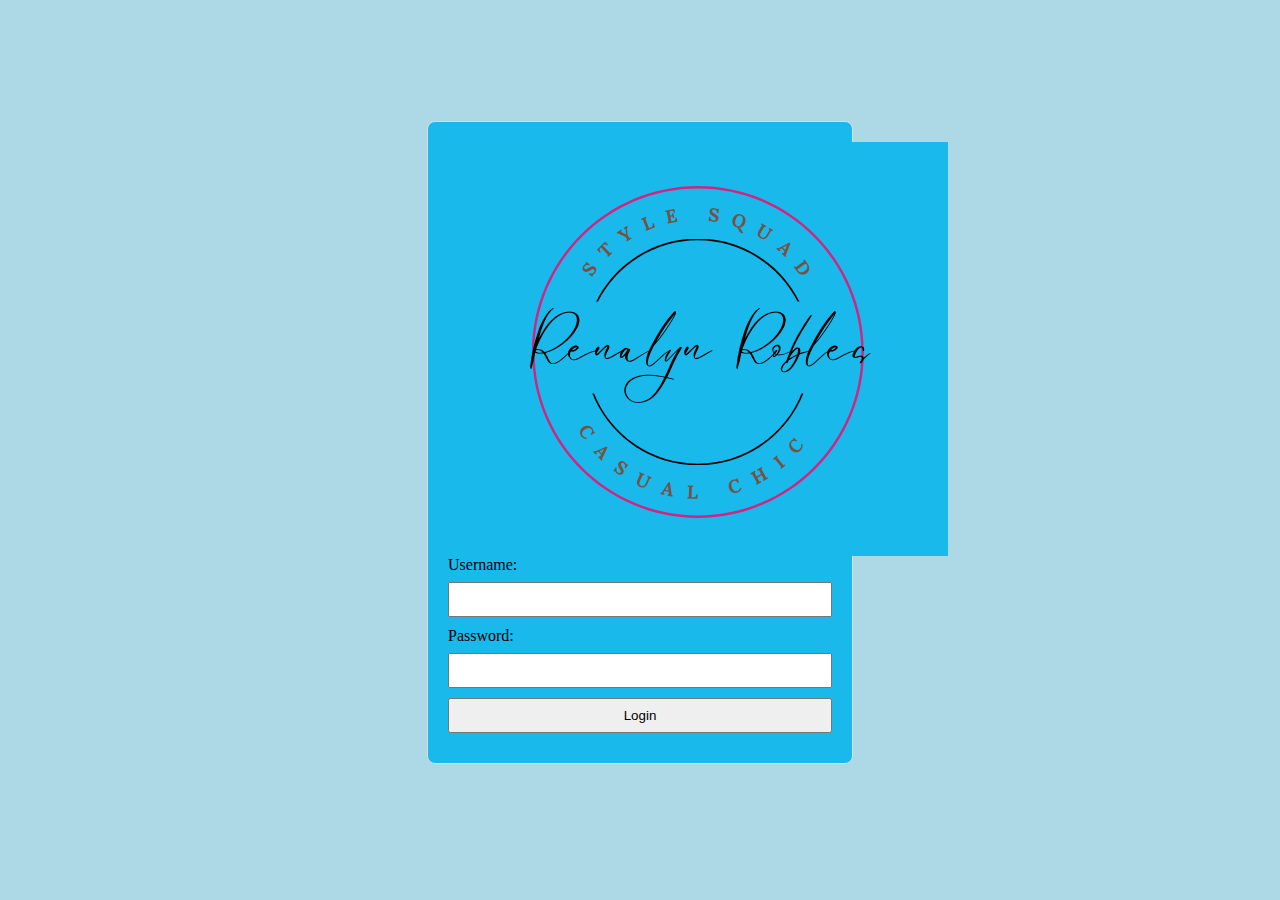
<file: index.html>
<html lang="en">
<head>
<title>Login Page</title>
<link rel="stylesheet" href="Style/Log-in_style.css"> 
<script src="Script/Log-in_Script.js"></script>

</head>

<body>
<form onsubmit="event.preventDefault(); validateLogin()">
<center><img src="Images/My_LOGO.png" alt="My_LOGO" id="My_LOGO">
<label for="username">Username:</label>
<input type="text" id="username" name="username" required><br>

<label for="password">Password:</label>
<input type="password" id="password" name="password" required><br>

<input type="submit" value="Login">
</form>

</body>
</html>
</file>
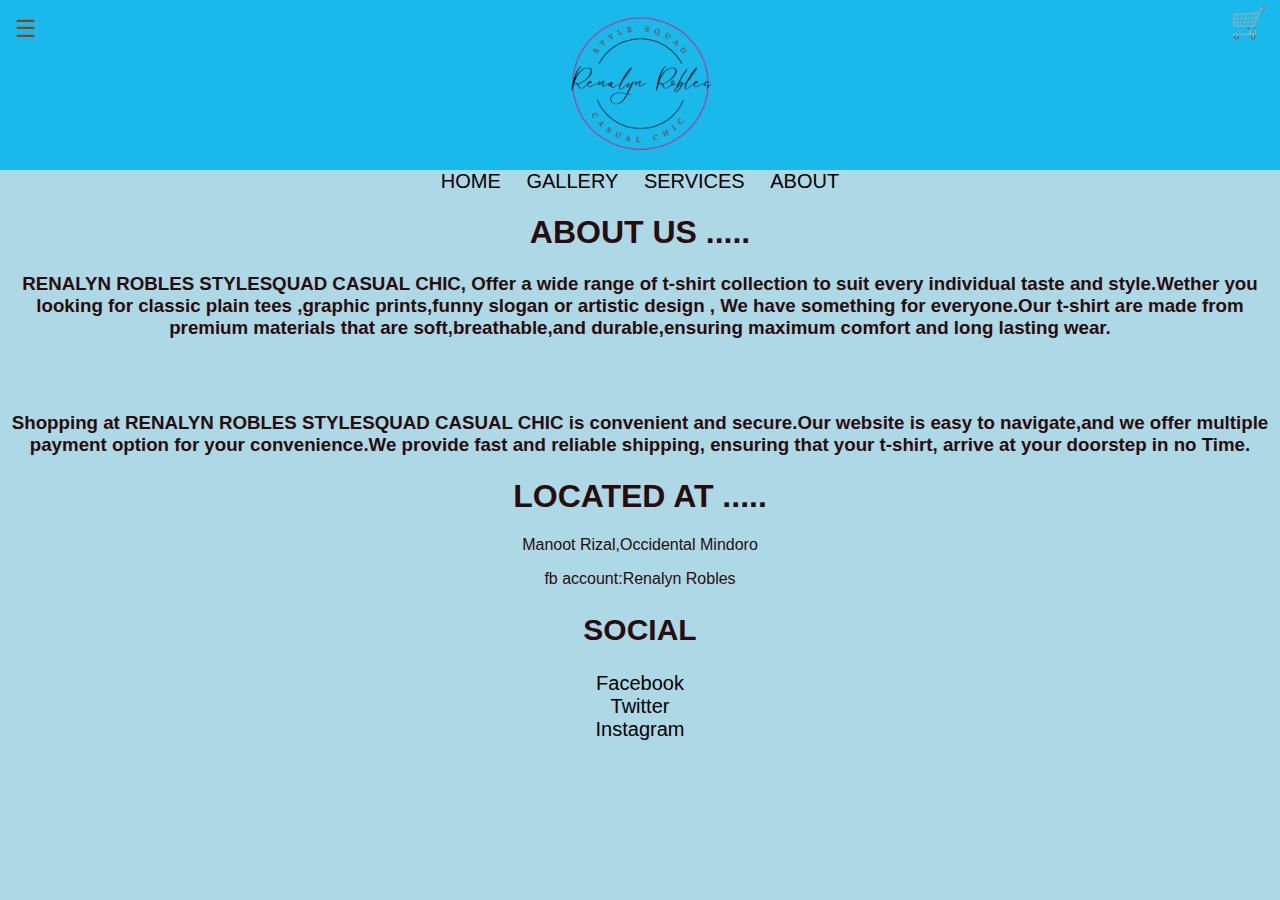
<file: About.html>
<html>
    <head>
	        <title> About </title>
			<link rel="icon" type "image/x-icon" href= "Images/My_LOGO.png"> 	
			<link rel="stylesheet" href="Style/Home_style.css"> 			
			
		</head>
<body>
		<header>
			<center><img src="Images/My_LOGO.png" width="205" height="165" alt="Logo">
			<a href="virtual cashier.html"><div id="shopping-cart">&#128722;</div></a>							
		</header>	

<!-- Side_bar-->		
		<script src="Script/Side-bar_Script.js"></script>
		<div class="open-menu-btn" onclick="openNav()">&#9776; </div>
		<div id="mySidenav" class="sidenav">
			<a href="javascript:void(0)" class="closebtn"  onclick="closeNav()">&times;</a>
			<a href="Home.html">HOME</a>
			<a href="Gallery.html">GALLERY</a>
			<a href="Services.html">SERVICES</a>
			<a href="Contact Us.html" >CONTACT</a>
			<a href="Log-in.html">SIGN-OUT</a>
		</div>
			
		 <nav>
					<a href="Home.html">HOME</a> 
					<a href="Gallery.html">GALLERY</a>
					<a href="Services.html">SERVICES</a>
					<a href="About.html" >ABOUT</a>                      
		</nav>
			<p><h1> ABOUT US ..... </h1></p>
			<p><h3> RENALYN ROBLES STYLESQUAD CASUAL CHIC, Offer a wide range of t-shirt collection to suit every individual taste and style.Wether you looking for classic plain tees ,graphic prints,funny slogan or artistic design , We have something for everyone.Our t-shirt are made from premium materials that are soft,breathable,and durable,ensuring maximum comfort and long lasting wear. </h3></p>
			
			<br>
			<br>
			<p><h3>Shopping at RENALYN ROBLES STYLESQUAD CASUAL CHIC is convenient and secure.Our website is easy to navigate,and we offer multiple payment option for your convenience.We provide  fast and reliable shipping, ensuring that your t-shirt, arrive at your doorstep in no Time.  </p></h3>
			
			<p><h1> LOCATED AT ..... </h1></p>
			  <p>Manoot Rizal,Occidental Mindoro</p>
			   fb account:Renalyn Robles
		
		
			
			</body>
			<section id="Social">
		<h2>SOCIAL</h2>			
				<a href="https://www.facebook.com" style ="text-decoration: none; color:000000;">Facebook</a>
				<br><a href="https://www.twitter.com"style ="text-decoration: none; color:000000;">Twitter</a>
				<br><a href="https://www.instagram.com"style ="text-decoration: none; color:000000;">Instagram</a>
	</section>
	
	</html>
</file>
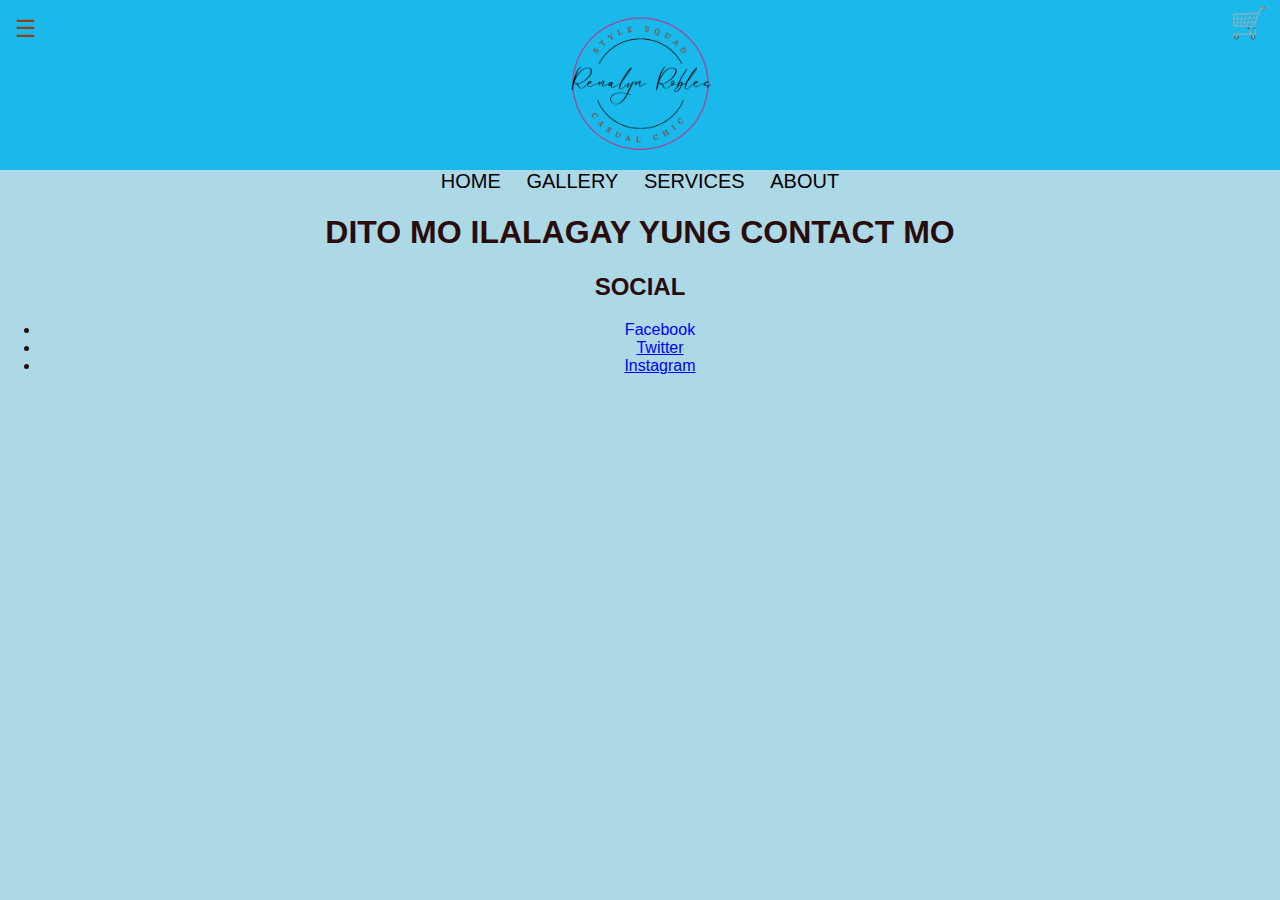
<file: Contact Us.html>
<html>
    <head>
	        <title> Contact Us</title>
			<link rel="icon" type "image/x-icon" href= "My_LOGO.png"> 
			<link rel="stylesheet" href="Style/Home_style.css"> 			
			
		</head>
<body>
		<header>
			<center><img src="Images/My_LOGO.png" width="205" height="165" alt="Logo">
			<a href="virtual cashier.html"><div id="shopping-cart">&#128722;</div></a>							
		</header>	

<!-- Side_bar-->		
		<script src="Script/Side-bar_Script.js"></script>
		<div class="open-menu-btn" onclick="openNav()">&#9776; </div>
		<div id="mySidenav" class="sidenav">
			<a href="javascript:void(0)" class="closebtn"  onclick="closeNav()">&times;</a>
			<a href="Home.html">HOME</a>
			<a href="Gallery.html">GALLERY</a>
			<a href="Services.html">SERVICES</a>
			<a href="Contact Us.html" >CONTACT</a>
			<a href="Log-in.html">SIGN-OUT</a>
		</div>
			
		 <nav>
					<a href="Home.html">HOME</a> 
					<a href="Gallery.html">GALLERY</a>
					<a href="Services.html">SERVICES</a>
					<a href="About.html" >ABOUT</a>                      
		</nav>
			<p><h1> DITO MO ILALAGAY YUNG CONTACT MO </h1></p>
			
			<h2>SOCIAL</h2>
				<ul>
					<li><a href="https://www.facebook.com" style="text-decoration:none;""color: blue; >Facebook</a></li>
					<li><a href="https://www.twitter.com">Twitter</a></li>
					<li><a href="https://www.instagram.com">Instagram</a></li>
				</ul>
			
			
	</body>
	</html>
</file>
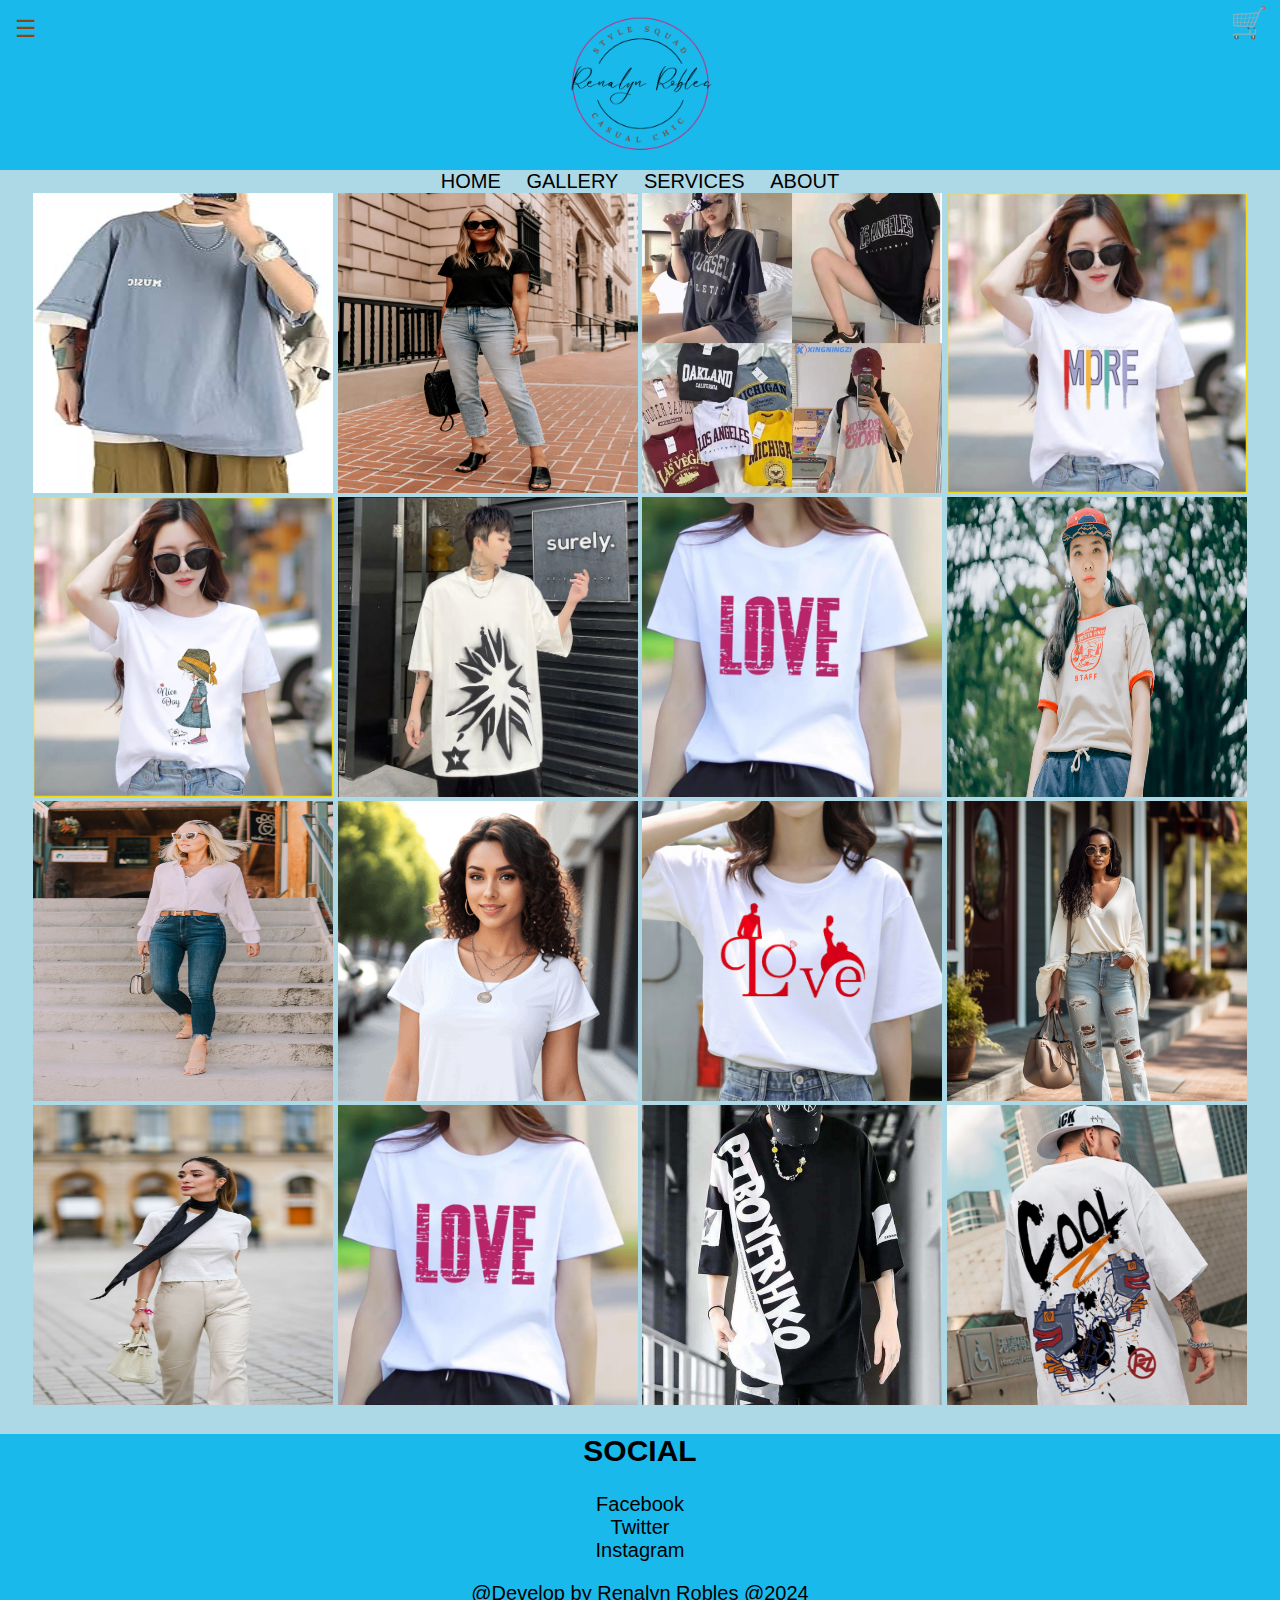
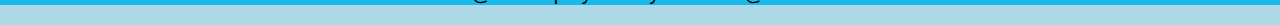
<file: Gallery.html>
<html>
    <head>
	        <title> Gallery </title>
			<link rel="icon" type "image/x-icon" href= "Images/My_LOGO.png"> 	
			<link rel="stylesheet" href="Style/Home_style.css"> 			
			
		</head>
<body>
		<header>
			<center><img src="Images/My_LOGO.png" width="205" height="165" alt="Logo">
			<a href="virtual cashier.html"><div id="shopping-cart">&#128722;</div></a>						
		</header>	

<!-- Side_bar-->		
		<script src="Script/Side-bar_Script.js"></script>
		<div class="open-menu-btn" onclick="openNav()">&#9776; </div>
		<div id="mySidenav" class="sidenav">
			<a href="javascript:void(0)" class="closebtn"  onclick="closeNav()">&times;</a>
			<a href="Home.html">HOME</a>
			<a href="Gallery.html">GALLERY</a>
			<a href="Services.html">SERVICES</a>
			<a href="#Social" >CONTACT</a>
			<a href="index.html">SIGN-OUT</a>
		</div>
			
		 <nav>
					<a href="Home.html">HOME</a> 
					<a href="Gallery.html">GALLERY</a>
					<a href="Services.html">SERVICES</a>
					<a href="About.html" >ABOUT</a>                      
		</nav>
			
			<img src ="Images/blue.jpg" width= 300 height= 300>
			<img src ="Images/ewan.jpg" width= 300 height= 300>
			<img src ="Images/style.jpg" width= 300 height= 300>
			<img src ="Images/ako.jpg" width= 300 height= 300>
			<br>
			<img src ="Images/cute.jpg" width= 300 height= 300>
			<img src ="Images/pink.jpg" width= 300 height= 300>
			<img src ="Images/naturo.jpg" width= 300 height= 300>
			<img src ="Images/orange.png" width= 300 height= 300>
			<br>
			<img src ="Images/white.jpg" width= 300 height= 300>
			<img src ="Images/t shirt.png" width= 300 height= 300>
			<img src ="Images/baozi.jpg" width= 300 height= 300>
			<img src ="Images/do.png" width= 300 height= 300>
			<br>
			<img src ="Images/love.jpg" width= 300 height= 300>
			<img src ="Images/naturo.jpg" width= 300 height= 300>
			<img src ="Images/luhan.jpg" width= 300 height= 300>
			<img src ="Images/cool.jpg" width= 300 height= 300>
			
</body>
<footer>
	<section id="Social">
		<h2>SOCIAL</h2>			
				<a href="https://www.facebook.com" style ="text-decoration: none; color:000000;">Facebook</a>
				<br><a href="https://www.twitter.com"style ="text-decoration: none; color:000000;">Twitter</a>
				<br><a href="https://www.instagram.com"style ="text-decoration: none; color:000000;">Instagram</a>
	</section>
	
		<p> @Develop by Renalyn Robles @2024</p>
	</footer>
	</html>
</file>
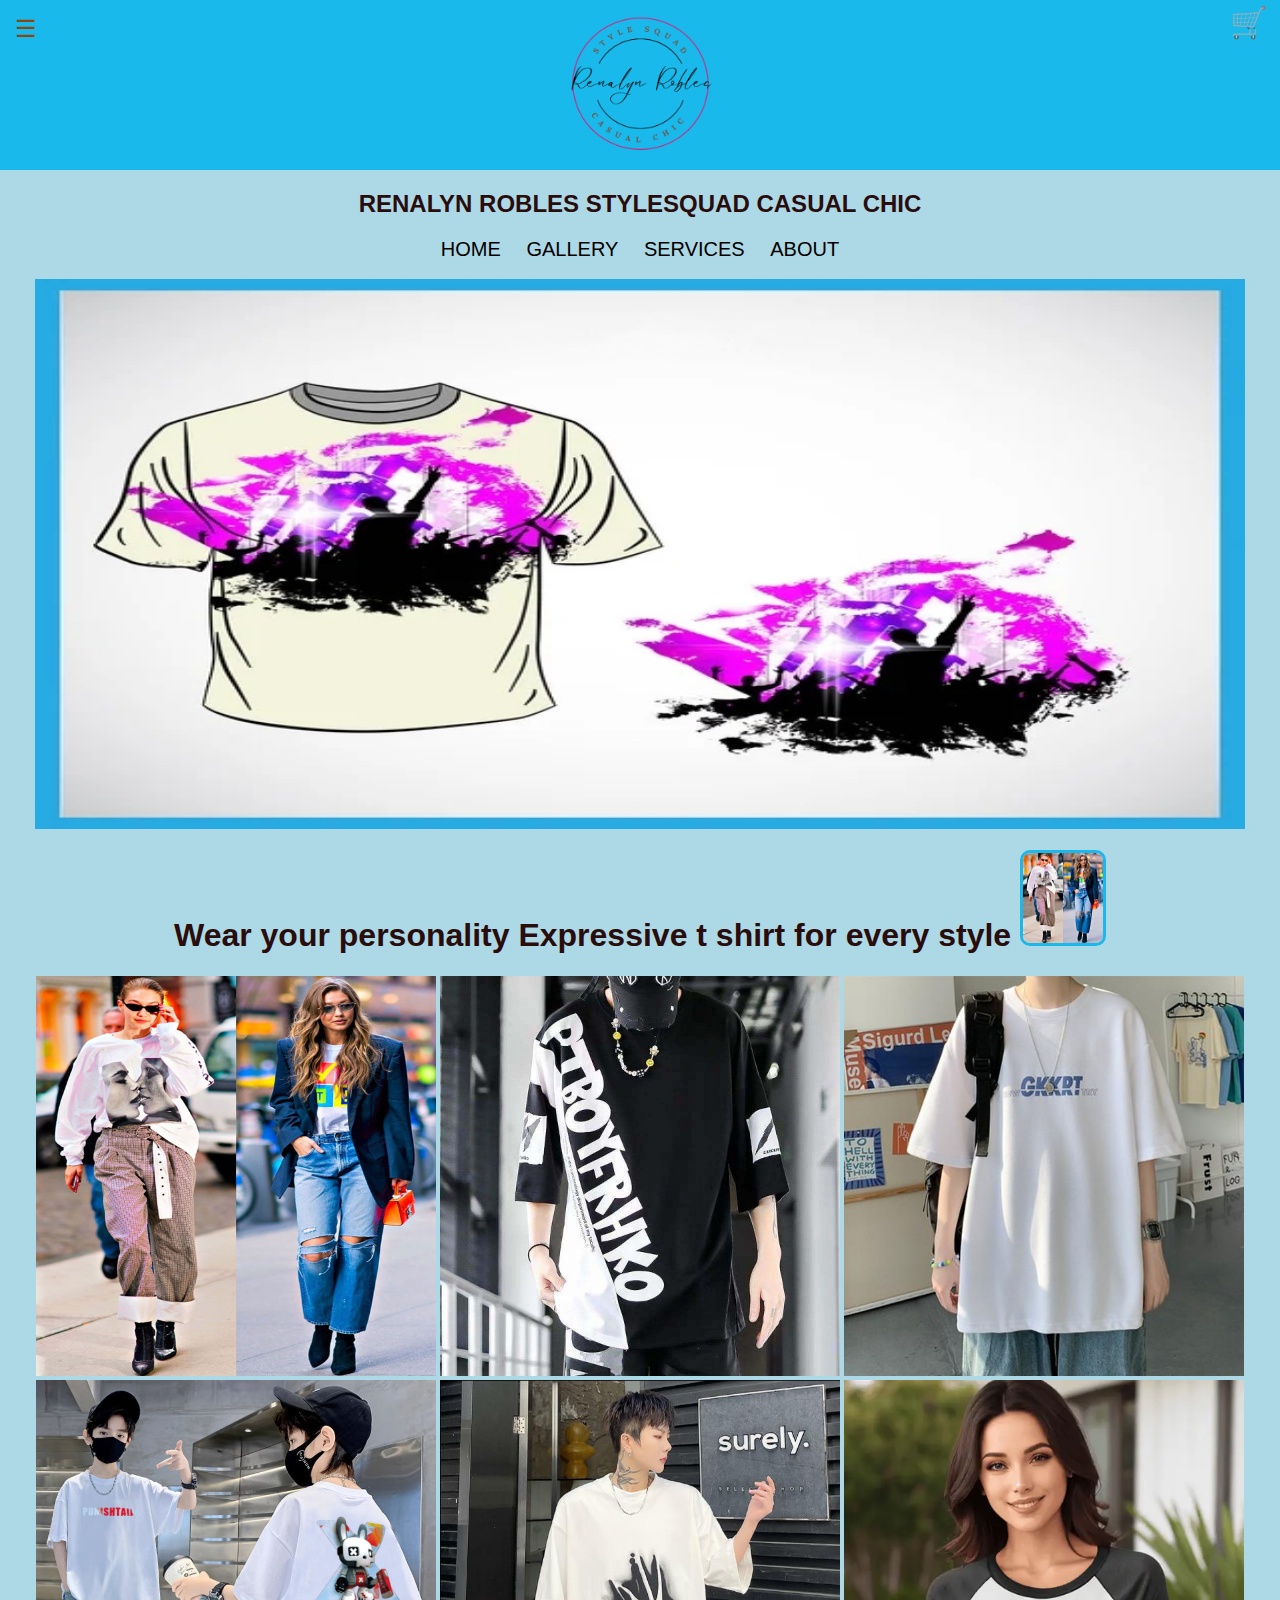
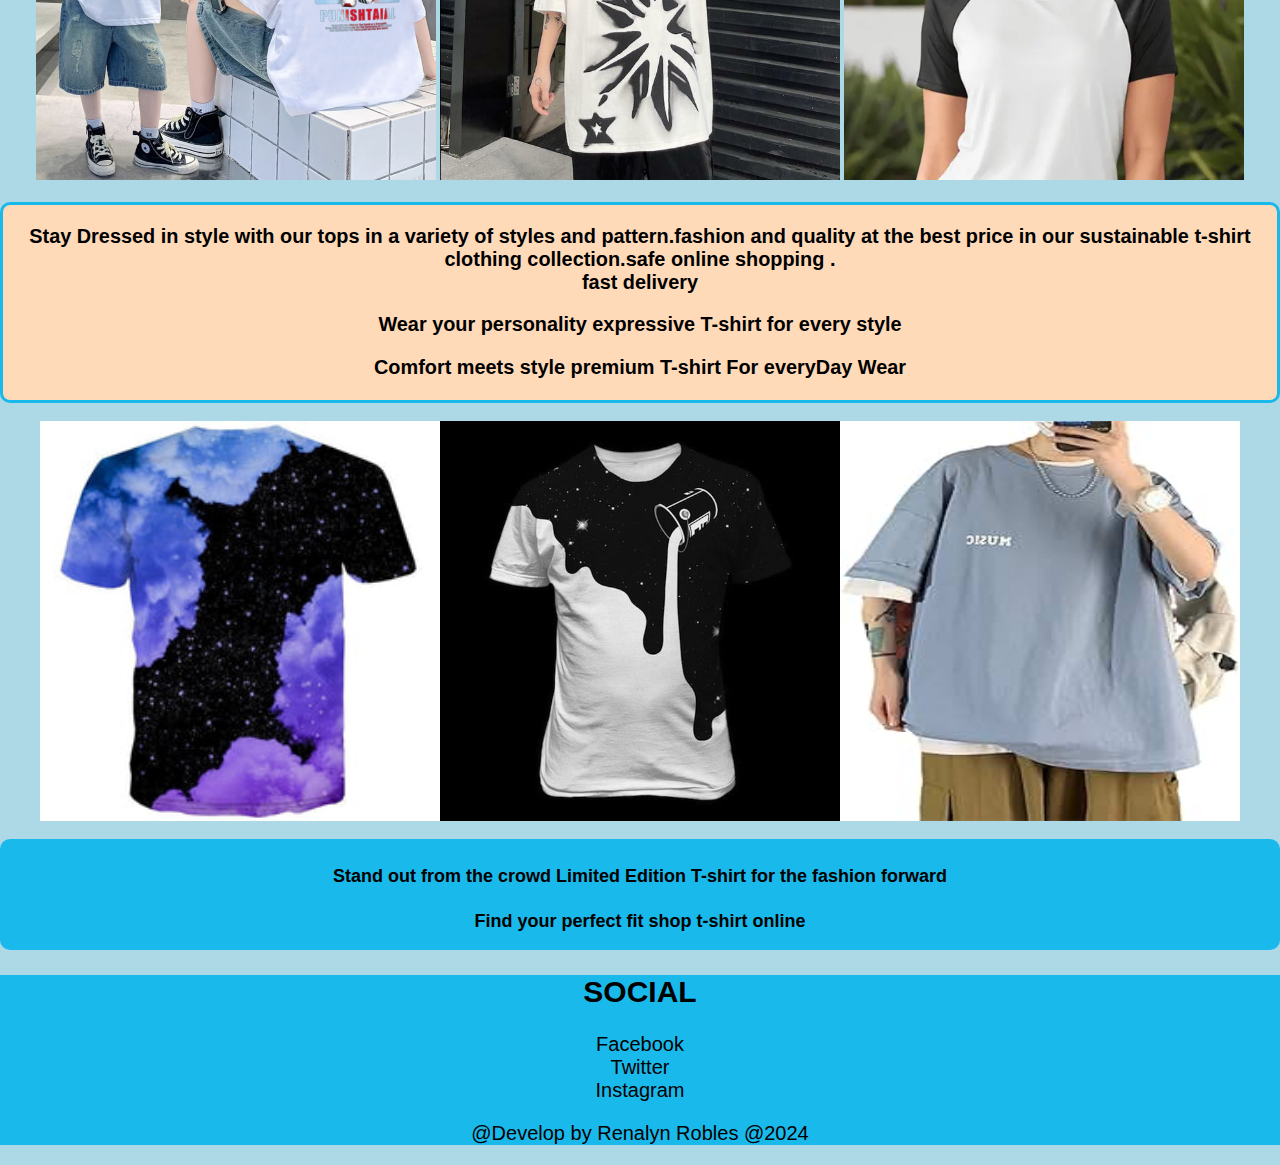
<file: Home.html>
<html>
       <head>
	        <title> RENALYN ROBLES STYLESQUAL CAUAL CHIC</title>
			<link rel="icon" type "image/x-icon" href= "Images/My_LOGO.png">
			<link rel="stylesheet" href="Style/Home_style.css"> 			
		</head>
<body>
		<header>
			<center><img src="Images/My_LOGO.png" width="205" height="165" alt="My_LOGO">
			<a href="virtual cashier.html"><div id="shopping-cart">&#128722;</div></a>							
		</header>	

<!-- Side_bar-->		
		<script src="Script/Side-bar_Script.js"></script>
		<div class="open-menu-btn" onclick="openNav()">&#9776; </div>
		<div id="mySidenav" class="sidenav">
			<a href="javascript:void(0)" class="closebtn"  onclick="closeNav()">&times;</a>
			<a href="Home.html">HOME</a>
			<a href="Gallery.html">GALLERY</a>
			<a href="Services.html">SERVICES</a>
			<a href="#Social" >CONTACT</a>
			<a href="index.html">SIGN-OUT</a>
		</div>
			<h2>RENALYN ROBLES STYLESQUAD CASUAL CHIC</h2>
			
		 <nav>
					<a href="Home.html">HOME</a> 
					<a href="Gallery.html">GALLERY</a>
					<a href="Services.html">SERVICES</a>
					<a href="About.html" >ABOUT</a>                      
		</nav>
<br>
			<img  id=" images" src="Images/T-shirt 1.jpg" width="1210" height="550" alt="images">
</br>
		<section>
		    <h1>Wear your personality Expressive t shirt for every style <img id="fashion" src ="Images/fashion.jpg" width= 80 height = 80></em></h1>	   
		</section>
			
		<section>
			<img src ="Images/fashion.jpg" width= 400 height= 400>
			<img src ="Images/luhan.jpg" width= 400 height= 400>
			<img src ="Images/james.jpg" width= 400 height= 400>
			<br>
		        <img src ="Images/kid.jpg" width= 400 height= 400>
			<img src ="Images/pink.jpg" width= 400 height= 400>
			<img src ="Images/blackwhite.png" width= 400 height= 400>
		</section>
<br>
		<section id="H3">
			<p> <h3>Stay Dressed in style with our tops in a variety of styles and pattern.fashion and quality at the best price 
			   in our sustainable t-shirt clothing collection.safe online shopping .
			<br> fast delivery </h3> </p>
			<p> <h3> Wear your personality expressive  T-shirt for every style</h3></p>
			<p> <h3> Comfort meets style premium T-shirt For everyDay Wear</h3></p>
		</section>
<br>
		<section>
			<img src ="Images/tom.jpg" width= 400 height= 400><img src ="Images/black.jpg" width= 400 height= 400><img src ="Images/blue.jpg" width= 400 height= 400>
		</section>
<br>
		<section id="H_4">
			<p><h4>Stand out from the crowd  Limited Edition T-shirt for the fashion forward</h4>
			<b>Find your perfect fit  shop t-shirt online</b> </p>
		</section>
		
</body>
		
	<footer>
	<section id="Social">
		<h2>SOCIAL</h2>			
				<a href="https://www.facebook.com" style ="text-decoration: none; color:000000;">Facebook</a>
				<br><a href="https://www.twitter.com"style ="text-decoration: none; color:000000;">Twitter</a>
				<br><a href="https://www.instagram.com"style ="text-decoration: none; color:000000;">Instagram</a>
	</section>
	
		<p> @Develop by Renalyn Robles @2024</p>
	</footer>
</html>
</file>
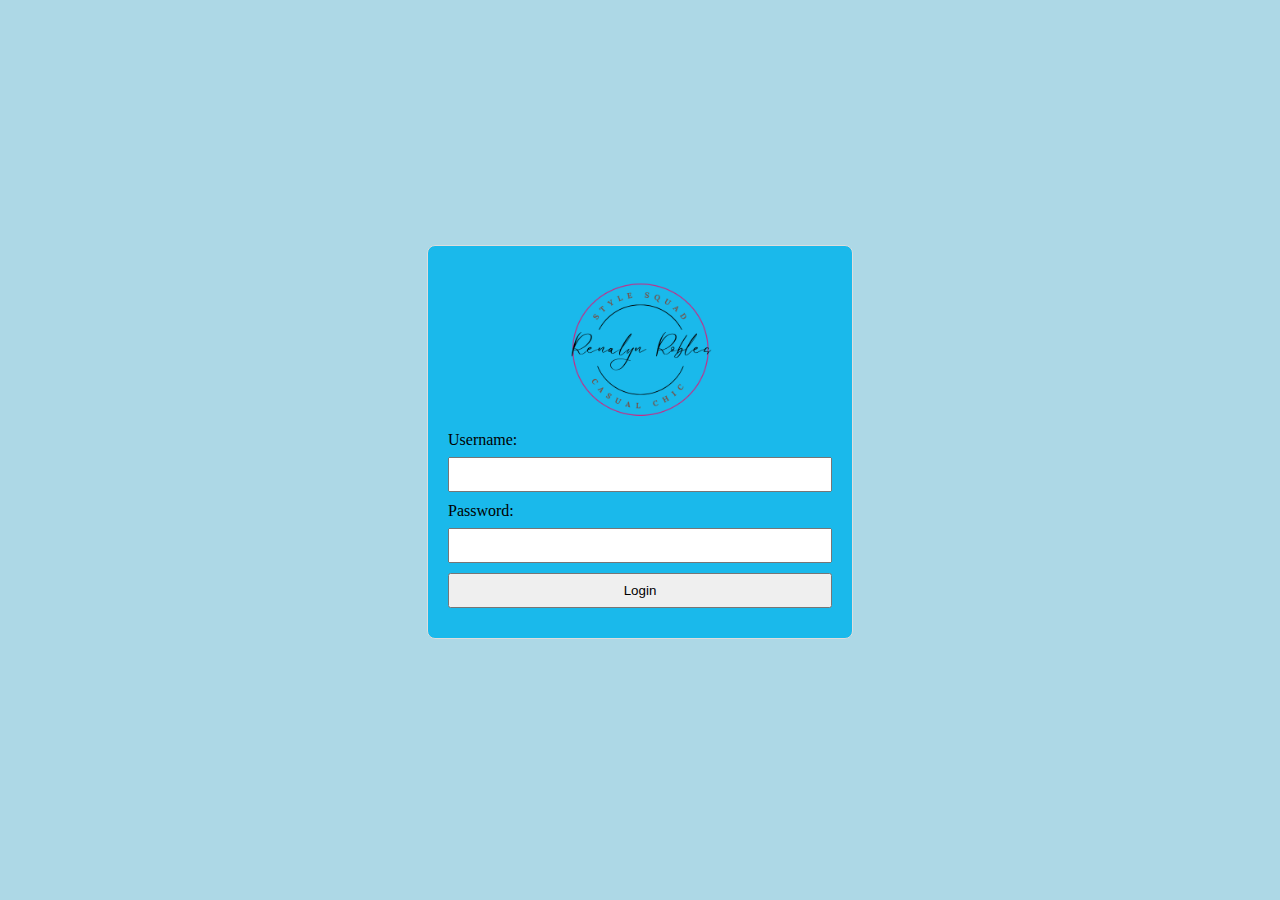
<file: Log-in.html>
<html lang="en">
<head>
<title>Login Page</title>
<link rel="stylesheet" href="Style/Log-in_style.css"> 
<script src="Script/Log-in_Script.js"></script>

</head>

<body>
<form onsubmit="event.preventDefault(); validateLogin()">
<center><img src="Images/My_LOGO.png" width="205" height="165" alt="My_LOGO">
<label for="username">Username:</label>
<input type="text" id="username" name="username" required><br>

<label for="password">Password:</label>
<input type="password" id="password" name="password" required><br>

<input type="submit" value="Login">
</form>

</body>
</html>
</file>
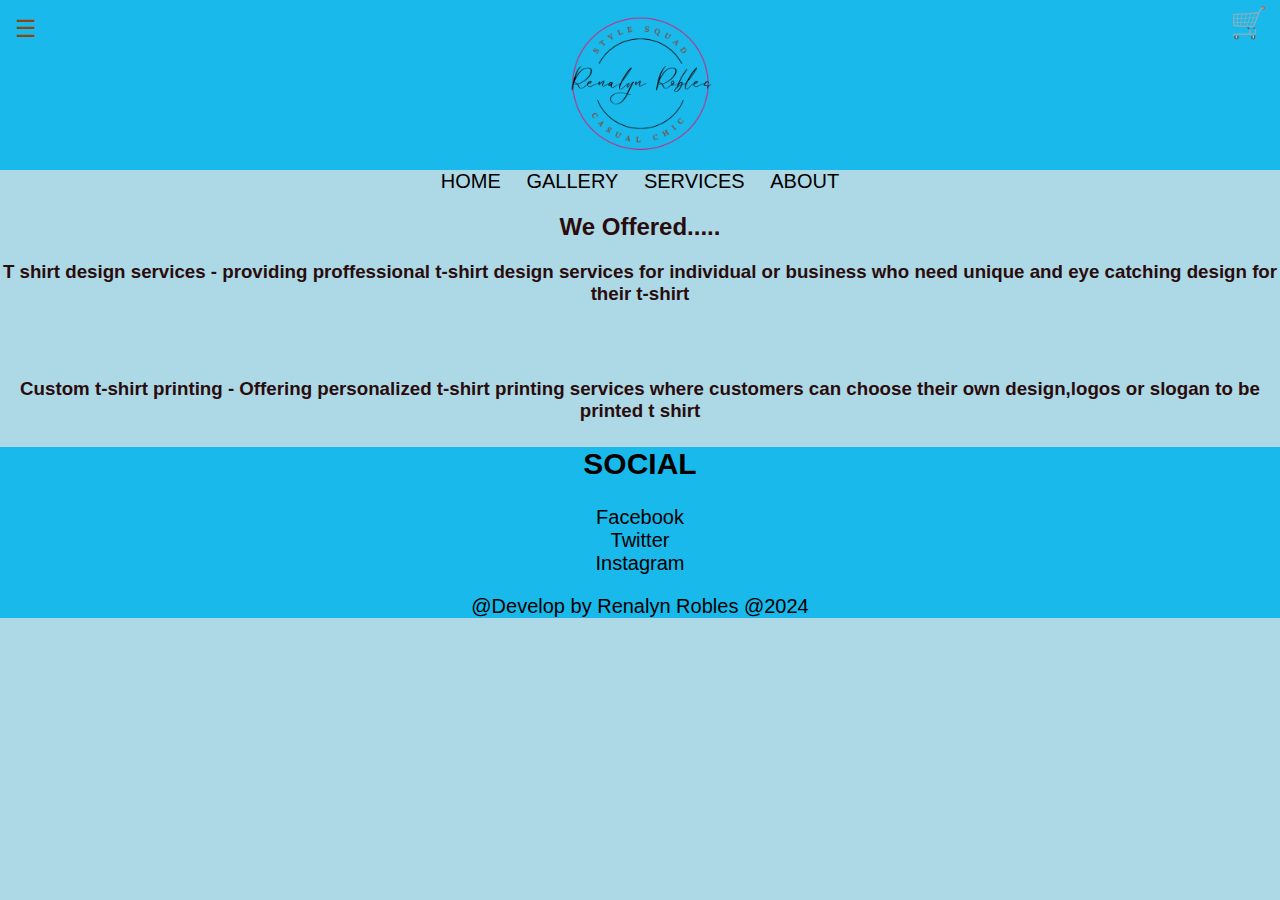
<file: Services.html>
<html>
    <head>
	        <title> Services </title>
			<link rel="icon" type "image/x-icon" href= "Images/My_LOGO.png"> 	
			<link rel="stylesheet" href="Style/Home_style.css"> 			
			
		</head>
<body>
		<header>
			<center><img src="Images/My_LOGO.png" width="205" height="165" alt="Logo">
			<a href="virtual cashier.html"><div id="shopping-cart">&#128722;</div></a>							
		</header>	

<!-- Side_bar-->		
		<script src="Script/Side-bar_Script.js"></script>
		<div class="open-menu-btn" onclick="openNav()">&#9776; </div>
		<div id="mySidenav" class="sidenav">
			<a href="javascript:void(0)" class="closebtn"  onclick="closeNav()">&times;</a>
			<a href="Home.html">HOME</a>
			<a href="Gallery.html">GALLERY</a>
			<a href="Services.html">SERVICES</a>
			<a href="#Social" >CONTACT</a>
			<a href="index.html">SIGN-OUT</a>
		</div>
			
		 <nav>
					<a href="Home.html">HOME</a> 
					<a href="Gallery.html">GALLERY</a>
					<a href="Services.html">SERVICES</a>
					<a href="About.html" >ABOUT</a>                      
		</nav>
			
			<p><h2>We Offered.....  </h2>
			<p><h3> T shirt design services - providing proffessional t-shirt design services for individual or business who need unique and eye catching design for their t-shirt</h3></p>
			<br>
			<br>
			<p><h3> Custom t-shirt printing - Offering personalized  t-shirt printing services where customers can choose their own design,logos or slogan to be printed t shirt  </p></h3>
			
</body>
<footer>
	<section id="Social">
		<h2>SOCIAL</h2>			
				<a href="https://www.facebook.com" style ="text-decoration: none; color:000000;">Facebook</a>
				<br><a href="https://www.twitter.com"style ="text-decoration: none; color:000000;">Twitter</a>
				<br><a href="https://www.instagram.com"style ="text-decoration: none; color:000000;">Instagram</a>
	</section>
	
		<p> @Develop by Renalyn Robles @2024</p>
	</footer>
	</html>
</file>
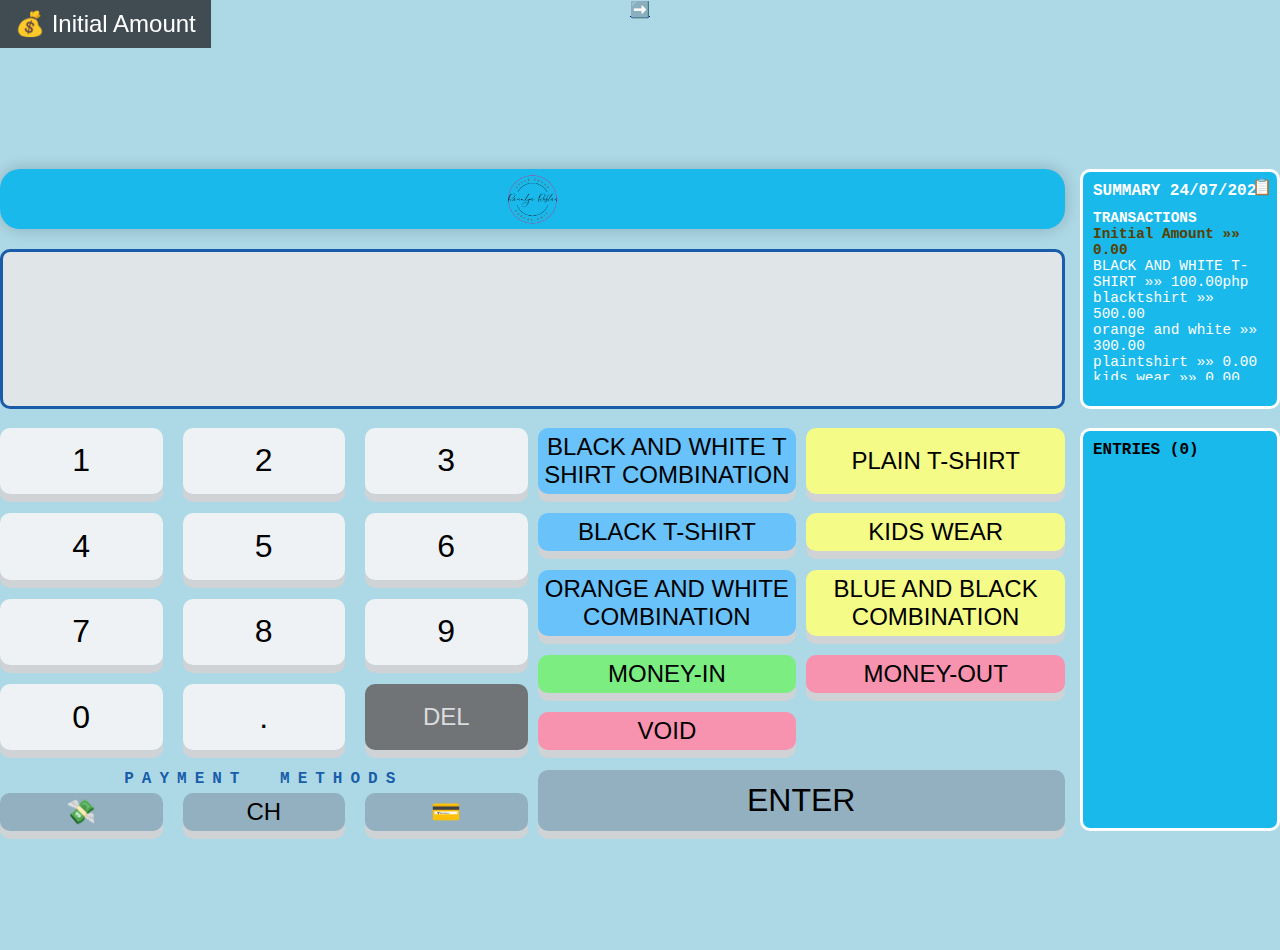
<file: virtual cashier.html>
<html>
    <title>Virtual Cashier</title>
    <link rel="stylesheet" href="virtual_script.css">
    <script src="Virtual_Script.js" defer></script>
</head>
<body>
	<center><a href="Home.html"><div id="arrow">➡️</div></a></center>

    <!-- Sidebar -->
    <button class="openbtn" data-open>💰 Initial Amount</button>
    <div data-sidebar class="register__cash__sidebar">
        <button class="closebtn" data-close>❌</button>
        <form action="#" class="register__cash__form" data-cash-init-form>
            <h3>Initial Amount</h3>
            <fieldset>
                <input type="text" value="0" data-cash-init-value required>
            </fieldset>
            <button type="submit" data-cash-init-submit>Register</button>
            <a href="#" class="reset" data-cash-init-clear>Modify Initial Amount</a>
            <button class="reset__register" data-register-reset>⚠️ Reset Cash Register</button>
        </form>
    </div>

    <!--main content grid -->
    <div class="container__grid">
        <div class="entries__container">
            <h4>Entries (<span data-entries-count>0</span>)</h4>
            <div class="entries" data-entries></div>
        </div>
        <div class="summary__container"> 
            <div class="summary__copy" title="Copy Register Summary to clipboard" data-copy-btn>📋</div>
            <h4>Summary <span data-date></span></h4>
            <div class="entries" data-area-clipboard>
                <strong>TRANSACTIONS</strong><br>
                <span class="darkyellow__text">Initial Amount &raquo;&raquo; <span data-init-value>0.00</span></span><br>
               BLACK AND WHITE T-SHIRT &raquo;&raquo; <span data-Black and white t shirt -total>100.00php</span><br>
                blacktshirt &raquo;&raquo; <span data-blacktshirt-total>500.00</span><br>
                orange and white  &raquo;&raquo; <span data- orange and white -total>300.00</span><br>
                plaintshirt &raquo;&raquo; <span data- plaintshirt-total>0.00</span><br>
                kids wear &raquo;&raquo; <span data- kids wear -total>0.00</span><br>
                <span class="Money-In">Money-In &raquo;&raquo; <span data-money-in-total>0.00</span></span><br>
                <span class="Money-Out">Money-Out &raquo;&raquo; <span data-money-out-total>0.00</span></span><br>
                <span class="Void">Void &raquo;&raquo; <span data-voids-total>0.00</span></span><br>
                <strong>PAYMENT METHODS</strong><br>
                Cash &raquo;&raquo; <span data-payment-cash-total>0.00</span><br>
                Check &raquo;&raquo; <span data-payment-check-total>0.00</span><br>
                Card &raquo;&raquo; <span data-payment-card-total>0.00</span><br>
                <strong>GRAND TOTAL</strong><br>
                <span class="Money-InBold">Total &raquo;&raquo; £ <span data-grand-total>0.00</span></span>
            </div>
        </div>
        <div class="header">
            <img class="logo" src="Images/My_LOGO.png" alt="Logo">
        </div>
        <div class="screen" data-display>
            <button class="screen__reset hidden" data-restart>Restart 🔄</button>
            <button class="screen__cancel hidden" data-cancel>Cancel ❌</button>
            <div class="screen__top" data-prev-operation></div>
            <div class="screen__bottom" data-curr-operation></div>
        </div>
        <div class="keypad">
            <div class="keypad__left">
                <button data-number>1</button>
                <button data-number>2</button>
                <button data-number>3</button>
                <button data-number>4</button>
                <button data-number>5</button>
                <button data-number>6</button>
                <button data-number>7</button>
                <button data-number>8</button>
                <button data-number>9</button>
                <button data-number>0</button>
                <button data-number>.</button>
                <button class="lightgray" data-delete>DEL</button>
            </div>
            <div class="keypad__right">
                <!-- Changing data-entry references here will break the summary and entries -->
                <!-- be sure to match the reference names in script.js render functions too -->
				<button class="lightblue" data-operation="tp" data-entry="Suit" data-class="lightblue">black and white t shirt combination</button>
                <button class="lightyellow" data-operation="tp" data-entry="Dress" data-class="lightyellow"> PLAIN T-SHIRT </button>
                <button class="lightblue" data-operation="tp" data-entry="Gowns" data-class="lightblue">BLACK T-SHIRT </button>
                <button class="lightyellow" data-operation="tp" data-entry="Adults_Costume" data-class="lightyellow">KIDS WEAR </button>
                <button class="lightblue" data-operation="tp" data-entry="Kids_Costume" data-class="lightblue">ORANGE AND WHITE COMBINATION</button>
                <button class="lightyellow" data-operation="tp" data-entry="baby's_Costume" data-class="lightyellow">BLUE AND BLACK COMBINATION</button>
                <button class="lightgreen" data-operation="tp" data-entry="Money-In" data-class="lightgreen">Money-In</button>
                <button class="lightred" data-operation="tn" data-entry="Money-Out" data-class="lightred">Money-Out</button>
                <button class="lightred" data-void data-entry="Void" data-class="lightred">Void</button>
            </div>
        </div>
		<!--Methods-->
        <div class="keypad__options">
            <div class="keypad__options__left">
                <h4 class="span-3">Payment Methods</h4>
                <button class="darkgreen" data-payment="pm" data-entry="Cash" disabled>💸</button>
                <button class="darkgreen" data-payment="pm" data-entry="Check" disabled>CH</button>
                <button class="darkgreen" data-payment="pm" data-entry="Card" disabled>💳</button>
            </div>
            <div class="keypad__options__right">
                <button class="span-2 enter" data-enter disabled>ENTER</button>
            </div>
        </div>
    </div>
</body>
</html>
</file>
<file: Style/Log-in_style.css>
body{
    display: flex;
    align-items: center;
    justify-content: center;
    height: 100vh;
    margin: 0;
	background-color:lightblue;
  }
  h2{
    font-family: arial;
  }
  form {
    width: 30%;
    padding: 20px;
    border: 1px solid #ddd;
    border-radius: 8px;
    background-color: #1AB9EB;
  }
  label {
    display: block;
    margin-bottom: 8px;
	text-align: left;
  }
  input {
    width: 100%;
    padding: 8px;
    margin-bottom: 10px;
    box-sizing: border-box;
  }
  input[type="submit"]{
    background-color: #funchsia;
    color: funchsia;
    cursor: pointer;
  }
   #Logo{
    height: 90px;
    width: 150px;
	}
</file>
<file: Style/Home_style.css>
header {
		background-color:#1AB9EB;
		color: #000000;
		height: 170;
		width:auto;
		font-family:  "arial";
	}
/* body*/
	body {
		font-family:  "arial";
		background-color: lightblue;
		text-align: center;
		color: #290C0C;
		margin: 0;
		padding: 0;
    }
	#shopping-cart {	
		color:white;
		height: 20;
		width: 20;
		position: absolute;
		top: 15px;
		right: 30px;
		transform: translateY(-50%);
		font-size: 30px;
		cursor: pointer;
	}
    .sidenav {
		height: 100%;
		width: 0;
		position: fixed;
		z-index: 1;
		top: 0;
		left: 0;
		background-color:#1AB9EB;
		overflow-x: hidden;
		transition: 1.5s;
		padding-top: 60px;
	}
	.sidenav a {
		padding: 8px 8px 8px 32px;
		text-decoration: none;
		font-size: 80%;
		color: #000000;
		display: block;
		transition: .1s;
	}
	.sidenav a:hover {
		color: saddlebrown;
	}
	.sidenav .closebtn {
		position: absolute;
		top: 0;
		right: 25px;
		font-size: 36px;
		margin-left: 50px;
	}
	@media screen and (max-height: 450px) {
		.sidenav {padding-top: 15px;}
		.sidenav a {font-size: 16px;}
	}	
	.open-menu-btn{
		color: saddlebrown;
		font-size: 150%;
		cursor: pointer;
		position: absolute;
		top: 15px;
		left: 15px;
	}
/*Navigation*/
    nav {
		text-align: center;
		overflow: hidden;		
		font-size:20;		
	} 
	nav a {
		text-decoration: none;
		color: #000000;
		padding: 10px;
		float: center;
	}
    nav a:hover {
        background-color:#3193f5;
        color: black;
		flex-direction:row;
		justify-content:flex-end;
    }
	#fashion {
		font-size:20;				
		color:#D8B56E;
		background-color:#FFDAB9;
		border: 3px solid #1AB9EB;
		border-radius: 10px;	
		max-width: 90px;
		height: 90px;
		position: relative;
	}
	#H3 {
		font-size:17;		
		height:195;
		background-color:#FFDAB9 ;
		color:000000;
		text-align: center;
		border: 3px solid #1AB9EB;
		border-radius: 10px;
	}
	#H_4 {
		font-size:18;		
		height:105;
		background-color:#1AB9EB ;
		color:000000;
		text-align: center;
		border: 3px solid #1AB9EB;
		border-radius: 10px;
	}
	#Social {
		text-align: center;	
		font-size:20;
	}
	footer{		
		background-color:#1AB9EB;
		color: #000000;
		height:auto;
		width:auto;
		font-size:20;		
		font-family:  "arial";
    }
</file>
<file: virtual_script.css>
.header {
    background-color: #1AB9EB;
    display: flex;
    justify-content: center;
    border-radius: 20px;
    box-shadow: 0 0 1em rgba(0, 0, 0, 0.2);
}
#arrow{
	right:200px;
	height: 50px;
	width:50px;
	text-decoration:none;
}
.header > .logo {
    object-fit: contain;
    height: 60px;
}	
 nav {
		text-align: center;
		overflow: hidden;		
		font-size: 15;
		} 
		nav a {
		text-decoration: none;
		color: #290C0C;
		background: #D8B56E;
		padding: 10px;
		float: center;
        }
        nav a:hover {
        color: #fff;
        }


* {
    margin: 0;
    padding: 0;
    box-sizing: border-box;
}

body {
    font-family: "Courier New";
    background-color:lightblue;
    }

.openbtn {
    position: fixed;
    top: 0;
    left: 0;
    font-size: 1.5rem;
    cursor: pointer;
    background-color: rgba(17, 17, 17, 0.9);
    color: white;
    padding: 10px 15px;
    border: none;
    outline: none;
    z-index: 1;
}

.openbtn:hover {
    background-color: rgba(17, 17, 17, 0.7);
}

.register__cash__sidebar {
    height: 100vh;
    width: 0;
    position: fixed;
    z-index: 2;
    top: 0;
    left: 0;
    background-color:black;
    background-image:
    radial-gradient(white, rgba(255,255,255,.2) 2px, transparent 40px),
    radial-gradient(white, rgba(255,255,255,.15) 1px, transparent 30px),
    radial-gradient(white, rgba(255,255,255,.1) 2px, transparent 40px),
    radial-gradient(rgba(255,255,255,.4), rgba(255,255,255,.1) 2px, transparent 30px);
    background-size: 550px 550px, 350px 350px, 250px 250px, 150px 150px;
    background-position: 0 0, 40px 60px, 130px 270px, 70px 100px;
    overflow-x: hidden;
    transition: 0.5s;
    padding-top: 60px;
    /* display: flex; */
}

.register__cash__sidebar .closebtn {
    cursor: pointer;
    position: absolute;
    background: none;
    outline: none;
    border: none;
    top: 0;
    right: 0;
    font-size: 1.5rem;
    padding: 12px 15px;
}

.register__cash__form {
    display: flex;
    flex-direction: column;
    justify-content: center;
    align-items: center;
    color: whitesmoke;
}

.register__cash__form > h3 {
    margin-bottom: 15px;
    text-transform: uppercase;
}

.register__cash__form > fieldset {
    border: none;
    outline: none;
    display: flex;
    justify-content: center;
    margin-bottom: 15px;
}

.register__cash__form > fieldset > input {
    width: 150px;
    padding: 3px 5px;
    border: 1px solid saddlebrown;
    border-radius: 5px;
    font-size: 1.5rem;
    font-family: 'DSDIGI' !important;
    text-align: center;
}

.register__cash__form > button {
    width: 150px;
    margin-bottom: 10px;
    padding: 10px 0;
    background-color: rgba(255, 187, 0, 1);
    cursor: pointer;
    color: black;
    outline: none;
    font-size: 1rem;
    border-radius: 5px;
    border: none;
}

.register__cash__form > button:hover {
    background-color: rgba(255, 187, 0, 0.9)
}

.register__cash__form > a.reset {
    text-decoration: none;
    color: rgba(245, 245, 245, 0.9);
}

.register__cash__form > a.reset:hover {
    color: rgba(255, 187, 0, 0.9);
}

.register__cash__form > .reset__register {
    margin-top: 50px;
}

.container__grid {
    display: grid;
    grid-template-columns: auto 200px;
    grid-template-rows: 60px 160px auto auto;
    column-gap: 15px;
    row-gap: 1.2em;
    justify-content: center;
    align-content: center;
    min-height: 100vh;
}

/*Entries*/
.entries__container {
    grid-column-start: 2; 
    grid-column-end: 3; 
    grid-row-start: 3; 
    grid-row-end: 5;
    background-color:  #efe7dd;
    padding: 10px;
    border: 3px solid #fff;
    border-radius: 10px;
    display: flex;
    flex-direction: column;
	background-color: #1AB9EB;
	color:#000000;
}

.entries__container > h4, .summary__container > h4 {
    margin-bottom: 10px;
    text-transform: uppercase;
    word-wrap: break-word;
	
}

.entries__container > .entries {
    max-height: 250px;
    overflow-x: hidden;
    overflow-y: scroll;
    -ms-overflow-style: none;  /* IE and Edge */
    scrollbar-width: none;  /* Firefox */
    font-size: .9rem;
	
}

.entries__container > .entries .entrie__section {
    margin-bottom: 5px; 
    padding: 0 0 3px 3px;
    border-bottom: 1px solid rgba(90, 126, 167, 0.5);
    position: relative;
	
}

.entries__container > .entries .entrie__section:last-child {
    margin-bottom: 0; 
}

.entrie__voidMode::before {
    content: 'VOID';
    font-size: .6rem;
    color: rgba(255, 0, 0, 0.9);
    position: absolute;
    top: 3px;
    right: 3px;
}
/*Summary*/
.summary__container {
    grid-column-start: 2; 
    grid-column-end: 3; 
    grid-row-start: 1; 
    grid-row-end: 3;
    background-color:#1AB9EB;
	color:#fff;
    padding: 10px;
    border: 3px solid #fff;
    border-radius: 10px;
    display: flex;
    flex-direction: column;
    position: relative;
}

.summary__container > .summary__copy {
    cursor: pointer;
    position: absolute;
    right: 0;
    top: 0;
    padding: 5px;
    font-size: 1rem;
}

.summary__container > .entries {
    max-height: 170px;
    overflow-x: hidden;
    overflow-y: scroll;
    -ms-overflow-style: none;  /* IE and Edge */
    scrollbar-width: none;  /* Firefox */
    font-size: .9rem;
}

.entries__container > .entries::-webkit-scrollbar,
.summary__container > .entries::-webkit-scrollbar {
    display: none;
}

.screen {
    display: flex;
    align-items: flex-end;
    justify-content: space-around;
    flex-direction: column;
    background-color: rgba(230, 231, 232, 0.9);
    padding: 10px;
    font-family: 'DSDIGI' !important;
    font-size: 3rem;
    color:#030303;
    word-wrap: break-word;
    word-break: break-all;
    position: relative;
    border: 3px solid rgba(3, 77, 162, 0.9);
    border-radius: 10px;
}

.screen > .screen__reset,
.screen > .screen__cancel {
    position: absolute;
    top: 0;
    right: 50%;
    transform: translateX(50%);
    box-shadow: none;
    border: 3px solid rgba(3, 77, 162, 0.9);
    border-top: none;
    border-top-left-radius: 0;
    border-top-right-radius: 0;
    padding: 5px 10px;
    font-size: 1.1rem;
    background-color: rgba(3, 77, 162, 0.9);
    color: whitesmoke;
    letter-spacing: 3px;
}

.screen > .screen__reset:hover,
.screen > .screen__cancel:hover {
    background-color: rgba(3, 77, 162, 1);
    box-shadow: none;
}

.voidMode {
    background-color: rgba(250, 223, 212, 0.9);
    border: 3px solid rgba(255, 0, 0, 0.9);
}

.voidMode::before {
    content: 'VOID MODE';
    position: absolute;
    top: 0;
    right: 5px;
    font-size: 1.2rem;
    color: rgba(255, 0, 0, 0.9);
}

.hidden {
    display: none;
}

.screen .screen__top::before, .screen .screen__bottom::before {
    content: attr(data-before);
    position: absolute;
    left: 10px;
}

.keypad, .keypad__options {
    display: grid;
    grid-template-columns: 1fr 1fr;
    column-gap: 10px;

}

.keypad__left, .keypad__options__left {
    display: grid;
    grid-template-columns: 1fr 1fr 1fr;
    column-gap: 20px;
    row-gap: 1.2em;
	
}

.keypad__options__left {
    row-gap: 0;
}

.keypad__options__left > h4 {
    text-align: center;
    text-transform: uppercase;
    color: rgba(3, 77, 162, 0.9);;
    word-spacing: 15px;
    letter-spacing: 8px;
    padding-bottom: 5px;
}

.container__grid button {
    background-color: rgba(245, 245, 245, 0.9);
    cursor: pointer;
    color: black;
    outline: none;
    font-size: 2rem;
    text-transform: uppercase;
    border: none;
    border-radius: 10px;
    box-shadow: 0 8px 0 0 rgba(211, 211, 211, 0.9);
}

.container__grid button:hover {
    background-color: rgba(245, 245, 245, 0.5);
    box-shadow: 0 8px 0 0 rgba(211, 211, 211, 0.5);
}

.container__grid button:disabled {
    background-color: rgba(119, 136, 153, 0.5);
    cursor: not-allowed;
}

.keypad__right > button, .keypad__options__left > button {
    padding: 5px;
    font-size: 1.5rem;
}

.keypad__right, .keypad__options__right {
    display: grid;
    grid-template-columns: 1fr 1fr;
    column-gap: 10px;
    row-gap: 1.2em;
	
}

.span-2 {
    grid-column: span 2;
}

.span-3 {
    grid-column: span 3;
}

/* COLORS */

.enter {
    background-color: rgba(0, 128, 0, 0.9) !important;
    color: whitesmoke !important;
}

.enter:hover {
    background-color: rgba(0, 128, 0, 0.5) !important;
}

.enter:disabled {
    background-color: rgba(119, 136, 153, 0.5) !important;
    color: black !important;
    cursor: not-allowed !important;
}

.lightgreen {
    background-color: rgba(118, 240, 118, 0.9) !important;
	
}

.lightgreen:hover {
    background-color: rgba(118, 240, 118, 0.5) !important;
}

.darkgreen {
    background-color: rgba(0, 100, 0, 0.9) !important;
    color: whitesmoke !important;
}

.darkgreen:hover {
    background-color: rgba(0, 100, 0, 0.5) !important;
}

.lightblue {
    background-color: rgba(99, 192, 253, 0.9) !important;
}

.lightblue:hover {
    background-color: rgba(99, 191, 253, 0.5) !important;
}

.lightyellow {
    background-color: rgba(253, 255, 124, 0.9) !important;
}

.lightyellow:hover {
    background-color: rgba(253, 255, 124, 0.5) !important;
}

.lightred {
    background-color: rgba(255, 140, 169, 0.9) !important;
}

.lightred:hover {
    background-color: rgba(255, 140, 169, 0.5) !important;
	
}

.lightgray {
    background-color: rgba(105, 105, 105, 0.9) !important;
    color: gainsboro !important;
    font-size: 1.5rem !important;
}

.lightgray:hover {
    background-color: rgba(105, 105, 105, 0.5) !important;
}

.lightgreen:disabled,
.darkgreen:disabled,
.lightblue:disabled,
.lightyellow:disabled,
.lightred:disabled,
.lightgray:disabled {
    cursor: none !important;
    background-color: rgba(119, 136, 153, 0.5) !important;
    cursor: not-allowed !important;
    color: black !important;
}

.darkyellow__text {
    color: #574000;
    font-weight: 600;
}

.red__text {
    color: rgb(218, 0, 0);
}

.Money-In {
    color:#1AB9EB;
}

.Money-InBold {
    color:lightblue;
    font-weight: 600;
}

.voidBtnOn {
    background-color: rgba(139, 0, 0, 1) !important;
    color: rgba(245, 245, 245, 0.9) !important;
}
</file>
